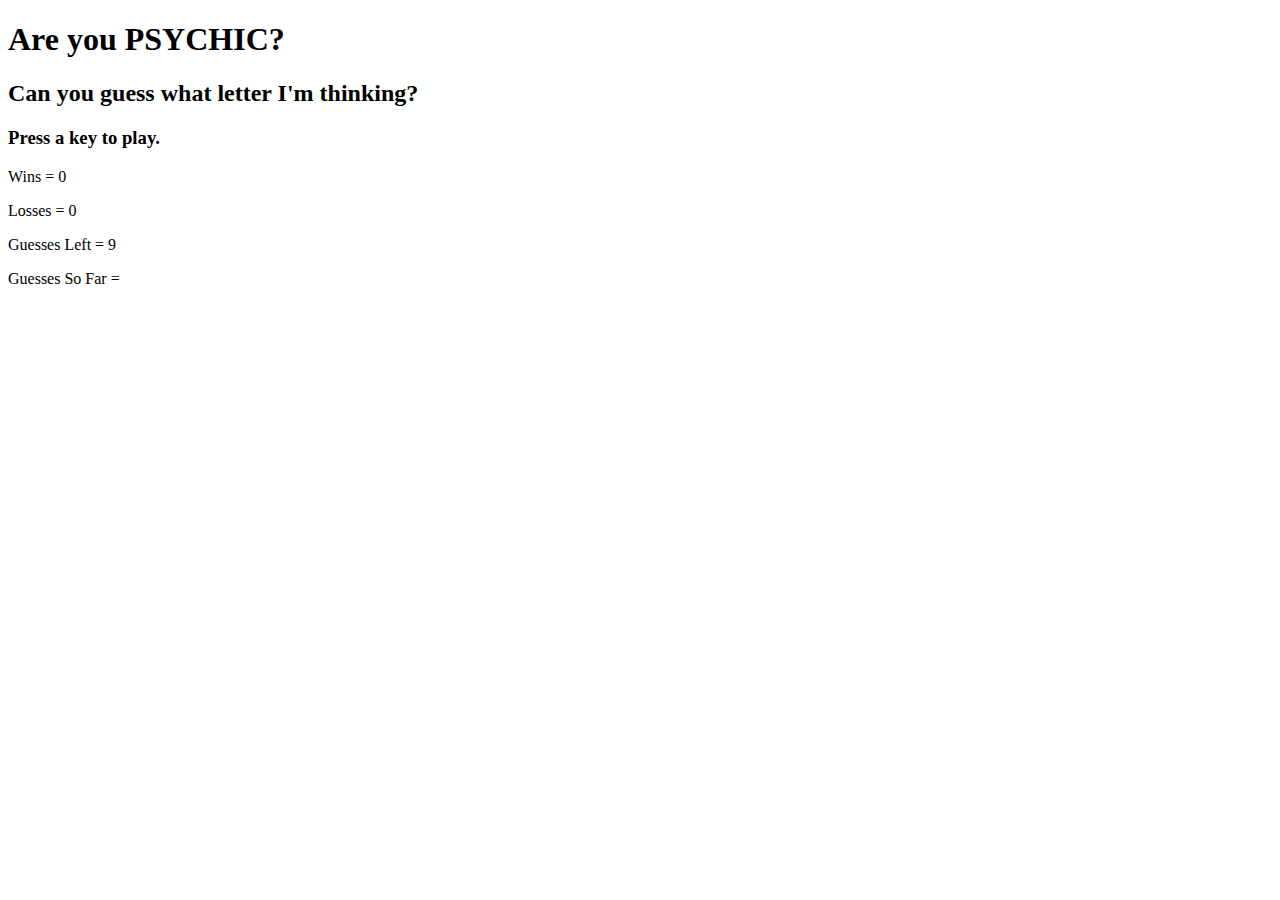
<file: index.html>
<!DOCTYPE html>
<html lang="en-us">
<head>
  <meta charset="UTF-8">
  <title>Psychic Game!</title>
</head>
<body>

<h1>Are you PSYCHIC?</h1>
<h2>Can you guess what letter I'm thinking?</h2>
<h3>Press a key to play.</h3>
<div>

  <p id="win">Wins = 0</p>
  <p id="lost">Losses = 0</p>
  <p id="left">Guesses Left = 9</p>
  <p id="made">Guesses So Far = </p>

</div>


<script>

// An array of letters of the alphabet that will be used to allow the computer to pick a letter
var computerChoices = ["a","b","c","d","e","f","g","h","i","j","k","l","m","n","o","p","q","r","s","t","u","v","w","x","y","z"];

// A random index by using the Math random function (is a random number between 0.0 - 1.0) and multiplied by the count of the array                   
var randomIndex = Math.floor(Math.random() * computerChoices.length);                 

// A letter randomly selected from the computerChoices array using the index above
var computerGuess = computerChoices[randomIndex];

var wins = 0;
var losses = 0;

// array to hold guessed letters
var guessesMade = [];

document.onkeyup = function(event) {

  // The letter captured from the key press                                                                                                      
  var userGuess = event.key.toLowerCase(); 
       
  // check if the letter is the computer guess
  if (computerGuess == userGuess) {

    // increase the win count
    wins++;

    // reset guessesMade
    guessesMade = [];

    // Computer guesses new letter
    computerGuess = computerChoices[ Math.floor(Math.random() * computerChoices.length) ];

  } else {

    // add letter to guessesMade
    guessesMade.push(userGuess);

    var guessesLeft = 9 - guessesMade.length;

    var guessesLeftElement = document.getElementById("left");
    guessesLeftElement.textContent = "Guesses Left = " + guessesLeft;

    if (guessesLeft == 0) {

      // increase the lost count
      losses++;

      // reset guessesMade
      guessesMade = [];

      // Computer guesses new letter
      computerGuess = computerChoices[ Math.floor(Math.random() * computerChoices.length) ];

      guessesLeftElement.textContent = "Guesses Left = 9";

    }

  }

  // update page content

  var winElement = document.getElementById("win");
  winElement.textContent = "Wins = " + wins;

  var lostElement = document.getElementById("lost");
  lostElement.textContent = "Losses = " + losses;

  var guessesMadeElement = document.getElementById("made");
  guessesMadeElement.textContent = "Guesses So Far = " + guessesMade;

}

</script>

</body>
</file>
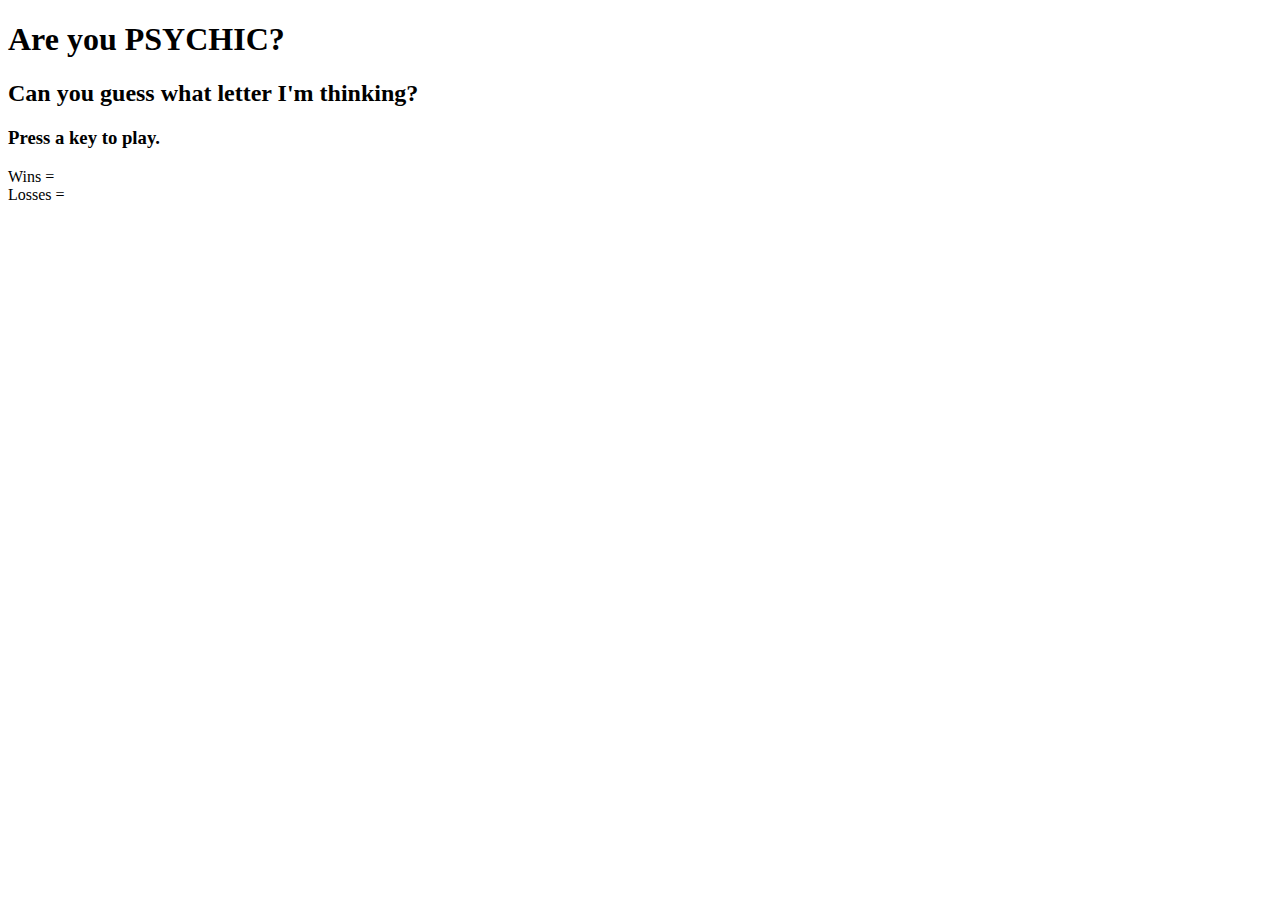
<file: psychic.html>
<!DOCTYPE html>
<html lang="en-us">
  <head>
    <meta charset="UTF-8">
    <title>Psychic Game!</title>
  </head>
  <body>

    <h1>Are you PSYCHIC?</h1>
        <h2>
             Can you guess what letter I'm thinking? 
        </h2>
        <h3> Press a key to play.</h3>
        <div>
          <p> 
            Wins = 
          <br>
            Losses =
          </p>
        </div>
<script>

   var computerChoices = ["a","b","c","d","e","f","g","h","i","j","k","l","m","n","o","p","q","r","s","t","u","v","w","x","y","z"];

   var computerGuess = computerChoices[Math.floor(Math.random() * computerChoices.length)];
   
   var wins = 0
   var losses = 0


    document.onkeyup = function(event) {

      // Determines which key was pressed.
      var userGuess = event.key.toLowerCase();

      if (computerGuess == userGuess){
        wins++;
        alert("You won!");
        computerGuess = computerChoices[Math.floor(Math.random() * computerChoices.length )];

      } else {
        losses++;
        alert ("Try again!")
      }

      // Randomly chooses a choice from the options array. This is the Computer's guess.
    }


</script>

</body>
</file>
